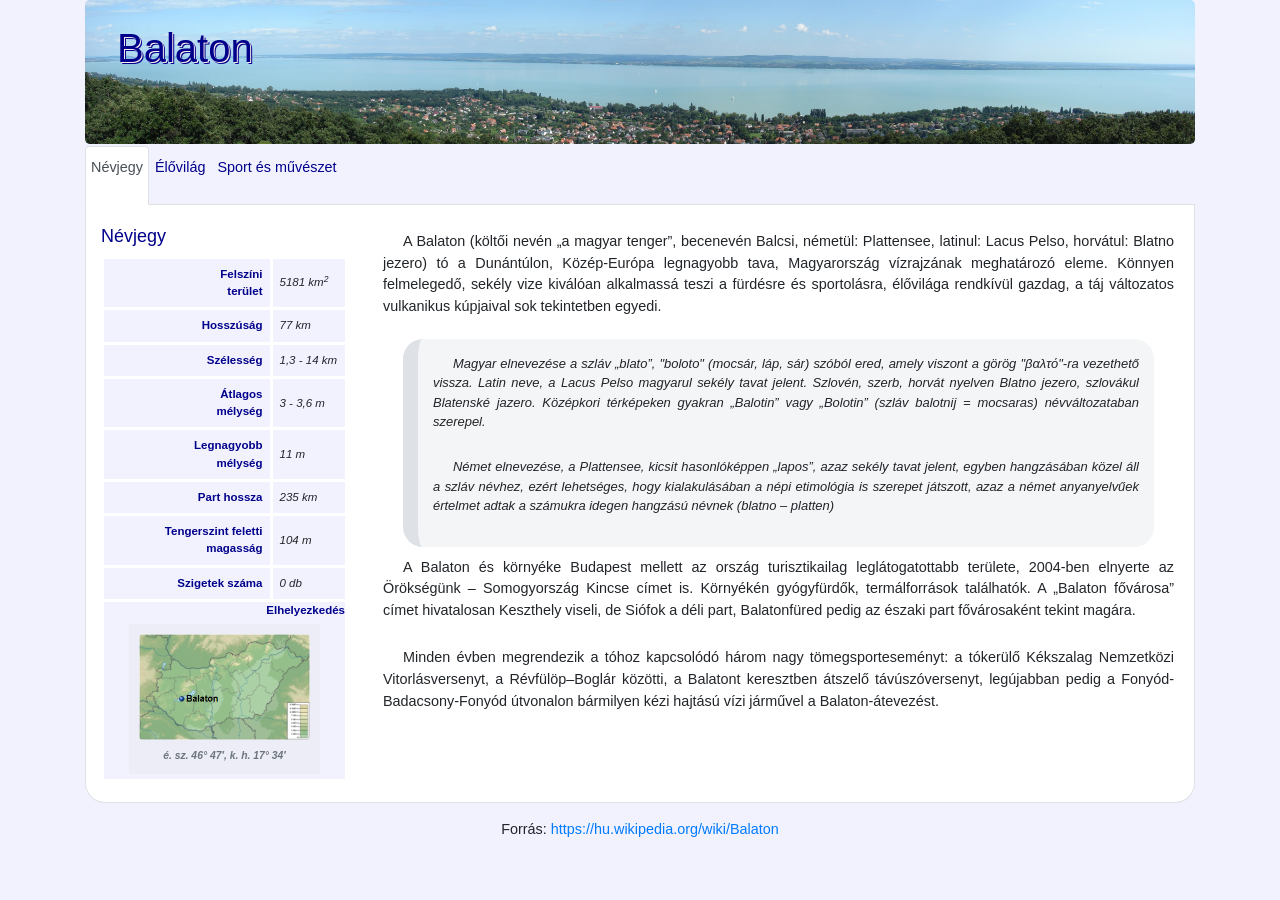
<file: index.html>
﻿<!DOCTYPE html>
<html>
<head lang="hu">
  <meta name="viewport" content="width=device-width, initial-scale=1">
  <link rel="stylesheet" href="bootstrap.min.css">
  <script src="jquery.min.js"></script>
  <script src="popper.min.js"></script>
  <script src="bootstrap.min.js"></script>
  <title>Balaton</title>
  <link rel="stylesheet" href="balaton.css">
  <script src="balaton.js"></script>
</head>
<body>

<div class="container">
  <div id="fej" class="jumbotron">
    <h1>Balaton</h1>
  </div>

  <!-- Nav tabs -->
  <ul class="nav nav-tabs" role="tablist">
    <li class="nav-item">
      <a class="nav-link active menu" data-toggle="tab" href="#home">Névjegy</a>
    </li>
    <li class="nav-item">
      <a class="nav-link menu" data-toggle="tab" href="#menu1">Élővilág</a>
    </li>
    <li class="nav-item">
      <a class="nav-link menu" data-toggle="tab" href="#menu2">Sport és művészet</a>
    </li>
   
  </ul>

  <!-- Tab panes -->
  <div class="tab-content">
    <div id="home" class="container tab-pane active"><br>
      <div class="row">
          <div class="col-md-4 col-xl-3">
                <h2>Névjegy</h2>
                <table>
                    <tr>
                        <td>Felszíni<br>terület</td>
                        <td>5181 km<sup>2</sup></td>
                    </tr>
                    <tr>
                        <td>Hosszúság</td>
                        <td>77 km</td>
                    </tr>
                    <tr>
                        <td>Szélesség</td>
                        <td>1,3 - 14 km</td>
                    </tr>
                    <tr>
                        <td>Átlagos<br>mélység</td>
                        <td>3 - 3,6 m</td>
                    </tr>
                    <tr>
                        <td>Legnagyobb<br>mélység</td>
                        <td>11 m</td>
                    </tr>
                    <tr>
                        <td>Part hossza</td>
                        <td>235 km</td>
                    </tr>
                    <tr>
                        <td>Tengerszint feletti magasság</td>
                        <td>104 m</td>
                    </tr>
                    <tr>
                        <td>Szigetek száma</td>
                        <td>0 db</td>
                    </tr>
                    <tr>
                        <td colspan="2" class="text-centerm m-0 p-0">
                            Elhelyezkedés<br>
                            <figure class="figure">
                              <img src="map.png" class="figure-img rounded img-fluid w-100" alt="Elhelyezkedés" title="Elhelyezkedés">
                              <figcaption class="figure-caption text-center">é. sz. 46° 47′, k. h. 17° 34′</figcaption>
                            </figure>
                        </td>
                    </tr>
                </table>
          </div>
          <div class="col-md-8 col-xl-9">
            <p>A Balaton (költői nevén „a magyar tenger”, becenevén Balcsi, németül: Plattensee, latinul: Lacus Pelso, horvátul: Blatno jezero) tó a Dunántúlon, Közép-Európa legnagyobb tava, Magyarország vízrajzának meghatározó eleme. Könnyen felmelegedő, sekély vize kiválóan alkalmassá teszi a fürdésre és sportolásra, élővilága rendkívül gazdag, a táj változatos vulkanikus kúpjaival sok tekintetben egyedi.</p>
            <blockquote>
              <p>Magyar elnevezése a szláv „blato”, "boloto" (mocsár, láp, sár) szóból ered, amely viszont a görög "βαλτό"-ra vezethető vissza. Latin neve, a Lacus Pelso magyarul sekély tavat jelent. Szlovén, szerb, horvát nyelven Blatno jezero, szlovákul Blatenské jazero. Középkori térképeken gyakran „Balotin” vagy „Bolotin” (szláv balotnij = mocsaras) névváltozataban szerepel.</p>
              <p>Német elnevezése, a Plattensee, kicsit hasonlóképpen „lapos”, azaz sekély tavat jelent, egyben hangzásában közel áll a szláv névhez, ezért lehetséges, hogy kialakulásában a népi etimológia is szerepet játszott, azaz a német anyanyelvűek értelmet adtak a számukra idegen hangzású névnek (blatno – platten)</p>
            </blockquote>
            <p>A Balaton és környéke Budapest mellett az ország turisztikailag leglátogatottabb területe, 2004-ben elnyerte az Örökségünk – Somogyország Kincse címet is. Környékén gyógyfürdők, termálforrások találhatók. A „Balaton fővárosa” címet hivatalosan Keszthely viseli, de Siófok a déli part, Balatonfüred pedig az északi part fővárosaként tekint magára.</p>
            <p>Minden évben megrendezik a tóhoz kapcsolódó három nagy tömegsporteseményt: a tókerülő Kékszalag Nemzetközi Vitorlásversenyt, a Révfülöp–Boglár közötti, a Balatont keresztben átszelő távúszóversenyt, legújabban pedig a Fonyód-Badacsony-Fonyód útvonalon bármilyen kézi hajtású vízi járművel a Balaton-átevezést.</p>
          </div>
      </div>
    </div>

    <div id="menu1" class="container tab-pane fade"><br>
      <div class="row">
        <div class="col-lg-5">
          <h2>Növényvilág</h2>
          <p>A hínárféléket a balatoni strandokon is megtaláljuk közülük gyakoribbak a süllőhínár-fajok Füzéres süllőhínár (Myriophyllum) és a békaszőlő-fajok (Potamogeton). Az elsősorban a közönséges nád (Phragmithes australis) által alkotott nádasok a part mentén, leginkább az északi parton maradtak fenn. Egy 2017-es feltérképezés szerint mintegy 1205 hektár nádas volt a Balaton medrében, az öt évvel korábbi 1230 hektárral szemben. Társulásalkotó növénye elsősorban a keskenylevelű gyékény (Typha angustifolia) és többek között a tavi káka (Schoenoplectus lacustris), valamint a zsombéksás (Carex elata).</p>
          <figure class="figure">
            <img src="nadas.jpg" class="figure-img rounded img-fluid w-100" alt="Nádas" title="Nádas">
            <figcaption class="figure-caption text-center">Jellegzetes nádas a tó kenesei partján. A balatoni nádasok területe megközelítőleg 12 km², amelynek 73%-a az északi parton van.</figcaption>
          </figure>
          <p>A tó környékének rendkívül gazdag növényvilágára jellemző, hogy a molyhos és cseres tölgyes erdőségek a legelterjedtebbek, amelyeket sok helyütt telepített fenyőerdők váltanak. Különleges fenyőféléket tekinthet meg az érdeklődő a Folly Arborétumban Badacsonyörsön. A Balaton-felvidéki Nemzeti Park címernövénye, a Balaton-felvidék néhány láprétjén nyíló lisztes kankalin (Primula farinosa) mellett több más pompás szirmú virág is honos itt, ilyen a tavaszi hérics, a fekete kökörcsin és a citromillatú nagyezerjófű.</p>
        </div>
        <div class="col-lg-7">
          <h2>Állatvilág</h2>
          <p>A tó élővilágának jelentős részét a szabad szemmel általában nem látható algafajok teszik ki, amelyek a Balaton legfontosabb szervesanyag termelői és újabb és újabb fajok kerülnek elő a tóból.  Az algák mennyiségét alapvetően a tápanyagterhelés hosszútávú alakulása szabja meg. A tó algásodását (eutrofizáció) csökkenteni kell, mert az idegenforgalmi vonzerejét csökkenti a folyamat.</p>
          <p>A Balaton, lévén hazánk legnagyobb állóvize, halfaunája nagyon értékes. Az érdeklődők a legrészletesebben a <a href="http://bodorka.info.hu" target="_blank"> Balatoni Vízivilág Látogatóközpont</a>ban tájékozódhatnak a vidék halaival. A tóban, a vele összefüggő Kis-Balatonban és a vízgyűjtő területén található 40 vízfolyásban 37 halfaj fordul elő, ebből a Balatonban 15-17 faj él meg. Az itt élő halak 80%-át a keszegfélék alkotják. Ezek közül a leggyakoribb a dévérkeszeg, a karikakeszeg, a bodorka és a vörösszárnyú keszeg.</p>
          <p>A tó Európa egyik legjelentősebb vízimadár-élőhelye. Kiterjedt nádasai számos madárfaj számára nyújtanak fészkelő helyet. A legismertebb madár, a Balaton legnagyobb röpképes madara, a bütykös hattyú (Cygnus olor), amely a nádasban építi nagy méretű úszó fészkét, fészekhagyó fiókáit azonban kikelésük után gyakran a strandok közelében neveli fel, ahol könnyen jut hozzá a táplálékhoz, mivel a nyaralók rendszeresen etetik őket.</p>
          <p>Őshonos balatoni halfajok:</p>
          <div class="row">
            <div class="col-4">
              <ul id="halLista">
                <li onclick="halinfo('balin');">Balin</li>
                <li onclick="halinfo('bodorka');">Bodorka</li>
                <li onclick="halinfo('deverkeszeg');">Dévérkeszeg</li>
                <li onclick="halinfo('karikakeszeg');">Karikakeszeg</li>
                <li onclick="halinfo('ponty');">Ponty</li>
                <li onclick="halinfo('fogassullo');">Fogassüllő</li>
                <li onclick="halinfo('csuka');">Csuka</li>
                <li onclick="halinfo('compo');">Compó</li>
                <li onclick="halinfo('fejes');">Fejes domolykó</li>
                <li onclick="halinfo('garda');">Garda</li>
                <li onclick="halinfo('harcsa');">Harcsa</li>
              </ul>
            </div>
            <div class="col-8">
              <figure class="figure">
                <div id="sugo">
                  Kattints a halfaj nevére, amiről többet szeretnél megtudni...
                </div>
                <a target="_blank" id="halURL">
                  <img id="halKep" class="figure-img rounded img-fluid w-100">
                </a>
                <figcaption id="halNevek" class="figure-caption text-center"></figcaption>
              </figure>
            </div>
          </div>
        </div>
      </div>
    </div>
    
    <div id="menu2" class="container tab-pane fade"><br>
      <div class="row">
        <div class="col-md-6">
          <h2>Sport</h2>
          <p>A magyar úszósport megszületése Szekrényessy Kálmán nevéhez fűződik, aki az első Balaton-átúszó volt. 1880. augusztus 29-én úszta át a tavat Siófok-Balatonfüred között, de ez a 14 kilométeres táv, túlságosan hosszúnak bizonyult ahhoz, hogy tömegsport-rendezvénnyé válhasson. 1967-ig Szekrényessy-emlékverseny néven megtartották még az eredeti Siófok-Balatonfüred távúszó versenyt. 1983-tól kezdődően rendezik meg a mai formájában is ismert Balaton-átúszást, a Révfülöp és Balatonboglár közti 5200 méteres távon.</p>
          <p>Szekrényessy Kálmán nevéhez számos hazai sportág meghonosítása köthető (többek között a görkorcsolya, de kerékpár szavunk megalkotóját is benne tisztelhetjük). 1879-től számos balatoni úszó, kajak, és vitorlásversenyt szervezett a tóra, sőt a Balaton mellett rendszeres léghajós repülő kirándulásokat is biztosított, hisz Zeppelin barátjaként az első magyar léghajókonstruktőrünkként is ismertté vált.</p>
          <p>Minden évben megrendezik a tóhoz kapcsolódó három nagy tömegsporteseményt: a tókerülő Kékszalag Nemzetközi Vitorlásversenyt, a Révfülöp–Boglár közötti, a Balatont keresztben átszelő távúszóversenyt, legújabban pedig a Fonyód-Badacsony-Fonyód útvonalon bármilyen kézi hajtású vízi járművel a Balaton-átevezést.</p>
          <figure class="figure">
            <img src="nemere2.jpg" class="figure-img rounded img-fluid w-100" alt="Nemere II. cirkáló" title="Nemere II. cirkáló">
            <figcaption class="figure-caption text-center">A Nemere II. 75-ös cirkáló (Schärenkreutzer), a Balaton legendás zászlóshajója 2015-ben</figcaption>
          </figure>
        </div>
        <div class="col-md-6">
          <h2>Művészet</h2>
          <p>A legnagyobb magyar tó a népdaloktól az irodalmon át a képzőművészetig egy sor műfaj témája lett.</p>
          <figure class="figure">
            <img src="seuso.png" class="figure-img rounded img-fluid w-100" alt="Seosu-kincs" title="Seosu-kincs">
            <figcaption class="figure-caption text-center">A Seuso-kincs egyik ezüsttálján rómaiak vaddisznóvadászatát ábrázoló dombormű van, a „tál peremén körben medve, antilop, leopárd, vadszamár, vadkan, gazella, nyúl vadászatának jeleneteit és a vadászatról a zsákmánnyal hazatérőket ábrázolták”. A tálon PELSO felirat van, ezen a néven ismerték a mai Balatont</figcaption>
          </figure>
          <p>A magyar festők az 1850-es évektől fedezték fel a tó szépségét. 2008 nyarán a keszthelyi Festetics-kastély kiállítótermében húsz 19. és 20. századi magyar festőművész, köztük Szinyei Merse Pál, Mészöly Géza, Csók István, Egry József, Bernáth Aurél, Mikus Gyula, Brodszky Sándor, Telepy Károly, Iványi-Grünwald Béla száz Balaton-képét mutatták be.</p>
          <p>A Balaton-vidék történetét, a 19. századi társasági és társadalmi életét anekdotákkal, hiteles történetekkel Eötvös Károly írta meg 1900-ban, az Utazás a Balaton körül című alapvető művében. A Balatoni Egylet létrejöttekor különböző szakosztályokat választottak, az irodalmi szakosztály elnöke Jókai Mór lett, aki mint füredi nyaralótulajdonos személyesen vett részt az alakuló ülésen. Az arany ember című regényében Jókai is ír a szeszélyes balatoni időjárásról.</p>
          <p>Bujtor István színművész az általa kitalált és megformált filmbéli (A Pogány Madonna, Hamis a baba) Ötvös Csöpi nyomozó karakterét is a Balatonra, Balatonfüredre helyezte, ahol Csöpi nyomoz és vitorlázik, mivel a színész maga is nagy kedvelője volt a tónak és a vitorlázásnak.</p>
        </div>
      </div>
    </div>


<footer class="text-center py-3">Forrás: <a href="https://hu.wikipedia.org/wiki/Balaton">https://hu.wikipedia.org/wiki/Balaton</a></footer>

</body>
</html>
</file>
<file: balaton.css>
body{
    background-color: rgba(0,0,255,5%);
    font-size:90%;
}

#fej{
    background-image: url('fej2.jpg');
    background-size: cover;
    background-repeat: no-repeat;
    background-position: center;    
}

#fej h1{
    margin-top: -40px;
    color: darkblue;
    text-shadow:1px 1px 0px #ffeeee, 2px 2px 0px darkblue; 
}

.menu{
    color:darkblue;
    margin-top: -30px;
    padding: 10px 5px 25px;
}

h2{
    font-size: 125%;
    color: darkblue;    
}

.tab-pane{
    background-color: white;
    border-left: 1px solid rgb(222,226,230); 
    border-bottom: 1px solid rgb(222,226,230); 
    border-right: 1px solid rgb(222,226,230); 
    padding-bottom: 20px;
    border-bottom-left-radius: 20px;
    border-bottom-right-radius: 20px;
}

table{
    font-size: 80%;
    margin: auto;
}

td{
    background-color: rgba(0,0,255,5%);
    border: 3px solid white;
    padding: 7px;
}

td span {
    font-weight: normal;
    font-style: italic;
    color: black;
}

td:first-child{
    text-align: right;
    font-weight: bold;
    color: darkblue;
}
td:nth-child(2){
    font-style: italic;
}

p{
    text-align: justify;
    padding: 5px;
    text-indent: 20px;

}
figure{
    background-color: rgba(222,226,230,35%);
    padding: 10px;
    margin: 5px 25px;
}

figcaption{
    font-style: italic;
}

blockquote{
    margin: 5px 25px;
    border-left: 15px solid rgb(222,226,230);
    background-color: rgba(222,226,230,35%);
    font-style: italic;
    border-radius: 20px;
    padding: 10px;
    font-size: 90%;
}

#halLista{
    cursor: pointer;
    list-style-type: none;
    padding-left: 0px;
    margin-left: 0px;
    text-align: right;
}

#halLista li {
    height: 35px;
    vertical-align: middle;
    padding: 0px;
    padding-right: 21px;
    line-height: 95%;
    font-size: 95%;
}

#halLista li:hover{
    background-image: url('nyil.png');
    background-repeat: no-repeat;
    background-position-x: right;
    background-size: 20px 20px;
}

#sugo{
    color: rgb(175,175,175);
    padding: 25px;
    letter-spacing: 120%;
    font-style: italic;
    text-align: center;
}
</file>
